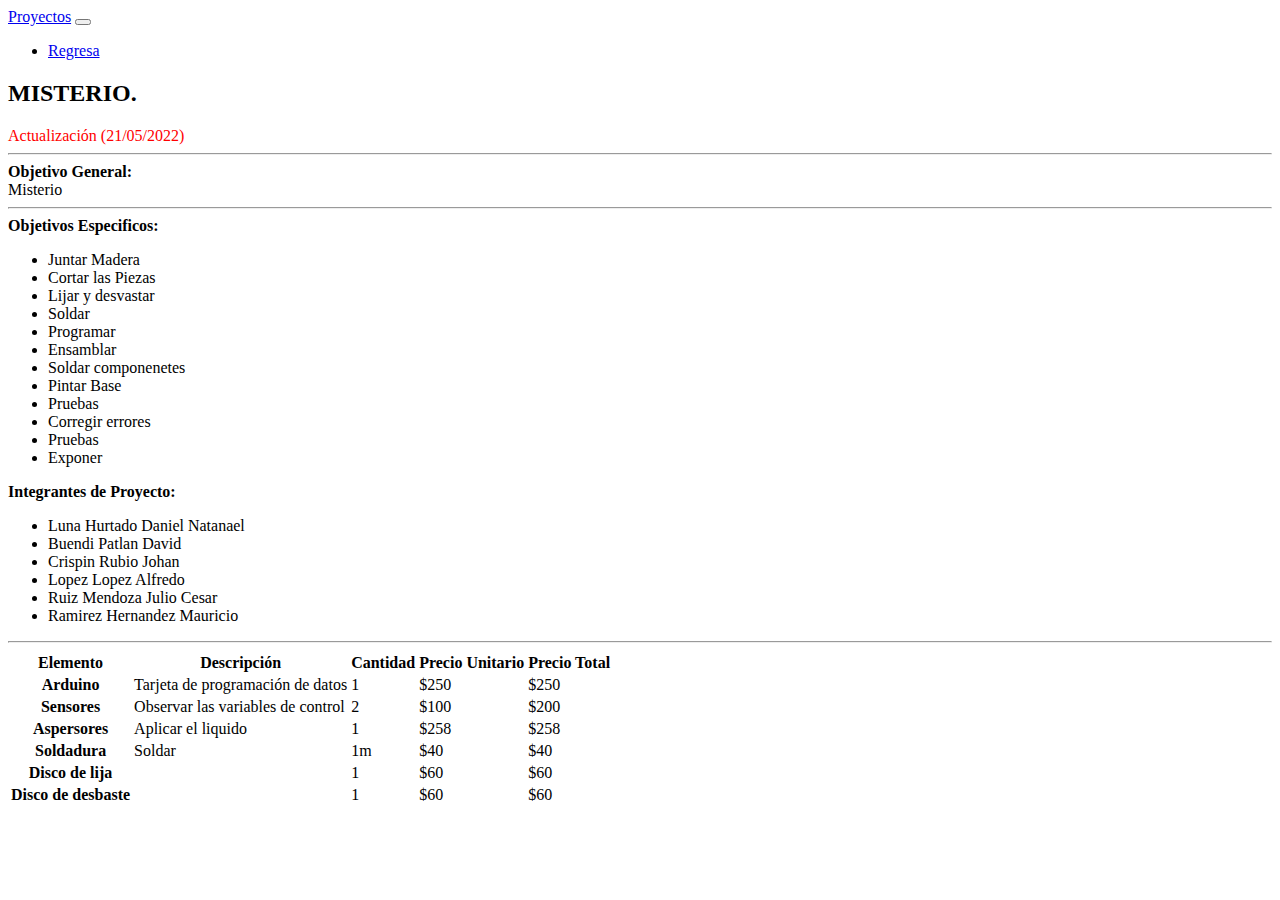
<file: proyectos/sexto/602_01.html>
<!DOCTYPE html>
<html lang="es">
<head>
    <meta charset="UTF-8">
    <meta http-equiv="X-UA-Compatible" content="IE=edge">
    <meta name="viewport" content="width=device-width, initial-scale=1.0">
    <title>PJC-</title>
     

<link href="https://cdn.jsdelivr.net/npm/bootstrap@5.2.0-beta1/dist/css/bootstrap.min.css" 
      rel="stylesheet" integrity="sha384-0evHe/X+R7YkIZDRvuzKMRqM+OrBnVFBL6DOitfPri4tjfHxaWutUpFmBp4vmVor" 
      crossorigin="anonymous">
</head>
<body>
  <nav class="navbar navbar-expand-lg navbar-dark bg-dark">
    <div class="container-fluid">
      <a class="navbar-brand" href="../../index.html">Proyectos</a>
      <button class="navbar-toggler" type="button" data-bs-toggle="collapse" data-bs-target="#navbarNav" aria-controls="navbarNav" aria-expanded="false" aria-label="Toggle navigation">
        <span class="navbar-toggler-icon"></span>
      </button>
      <div class="collapse navbar-collapse" id="navbarNav">
        <ul class="navbar-nav">
            <li class="nav-item">
                <a class="nav-link active" aria-current="page" href="../../index.html">Regresa</a>
              </li>
        </ul>
      </div>
    </div>
  </nav>
<div class="container">
    <div class="row">
        <div class="col">
            <h2>MISTERIO.</h2>
            <span style="color:red;"> Actualización (21/05/2022) </span>
        </div>
    </div>
<hr>    
    
<div class="row">
        <div class="col-sm-12 col-lg-md-12 col-lg-2">
            <b>Objetivo General:</b>
        </div>
        <div class="col-sm-12 col-md-12 col-lg-10">
            Misterio
        </div>
</div>
<hr>
    <div class="row">

        <div class="col-sm-12 col-lg-2 col-lg-2">
            <b>Objetivos Especificos:</b>
        </div>

        <div class="col-sm-12 col-lg-4 col-lg-4">
            <ul>
                <li>Juntar Madera</li>
                <li>Cortar las Piezas</li>
                <li>Lijar y desvastar</li>
                <li>Soldar</li>
                <li>Programar</li>
                <li>Ensamblar</li>
                <li>Soldar componenetes</li>
                <li>Pintar Base</li>
                <li>Pruebas</li>
                <li>Corregir errores</li>
                <li>Pruebas</li>
                <li>Exponer</li>
            </ul>
        </div>

        <div class="col-sm-12 col-lg-2 col-lg-2">
                <b>Integrantes de Proyecto:</b>
        
        </div>
        <div class="col-sm-12 col-lg-4 col-lg-4">
            <ul>
                <li>Luna Hurtado Daniel Natanael</li>
                <li>Buendi Patlan David</li>
                <li>Crispin Rubio Johan</li>
                <li>Lopez Lopez Alfredo</li>
                <li>Ruiz Mendoza Julio Cesar</li>
                <li>Ramirez Hernandez Mauricio</li>
            </ul>
        </div>

        <div class="row">
            <div class="col-12">
                <div id="containerGANTT"></div>
            </div>
        </div>
        <hr>
        <div class="row">
            <div class="col-12">
                <table class="table">
                    <thead>
                      <tr>
                        <th scope="col">Elemento</th>
                        <th scope="col">Descripción</th>
                        <th scope="col">Cantidad</th>
                        <th scope="col">Precio Unitario</th>
                        <th scope="col">Precio Total</th>
                      </tr>
                    </thead>
                    <tbody>
                      <tr>
                        <th scope="row">Arduino</th>
                        <td>Tarjeta de programación de datos</td>
                        <td>1</td>
                        <td>$250</td>
                        <td>$250</td>
                      </tr>
                      <tr>
                        <th scope="row">Sensores</th>
                        <td>Observar las variables de control</td>
                        <td>2</td>
                        <td>$100</td>
                        <td>$200</td>
                      </tr>
                      <tr>
                        <th scope="row">Aspersores</th>
                        <td>Aplicar el liquido</td>
                        <td>1</td>
                        <td>$258</td>
                        <td>$258</td>
                      </tr>
                      <tr>
                        <th scope="row">Soldadura</th>
                        <td>Soldar</td>
                        <td>1m</td>
                        <td>$40</td>
                        <td>$40</td>
                      </tr>
                      <tr>
                        <th scope="row">Disco de lija</th>
                        <td></td>
                        <td>1</td>
                        <td>$60</td>
                        <td>$60</td>
                      </tr>
                      <tr>
                        <th scope="row">Disco de desbaste</th>
                        <td></td>
                        <td>1</td>
                        <td>$60</td>
                        <td>$60</td>
                      </tr>
                    </tbody>
                  </table>
            </div>
        </div>
        

        
    </div> 

</div><!-- FIn del CONTAINER -->
          
<script src="https://cdn.jsdelivr.net/npm/bootstrap@5.2.0-beta1/dist/js/bootstrap.bundle.min.js" 
        crossorigin="anonymous"></script>

        <script src="https://code.highcharts.com/highcharts.js"></script>
<script src="https://code.highcharts.com/modules/xrange.js"></script>
<script src="https://code.highcharts.com/modules/exporting.js"></script>
<script src="https://code.highcharts.com/modules/accessibility.js"></script>
<script src="./js/602_01_2022.js"></script>
</body>
</html>
</file>
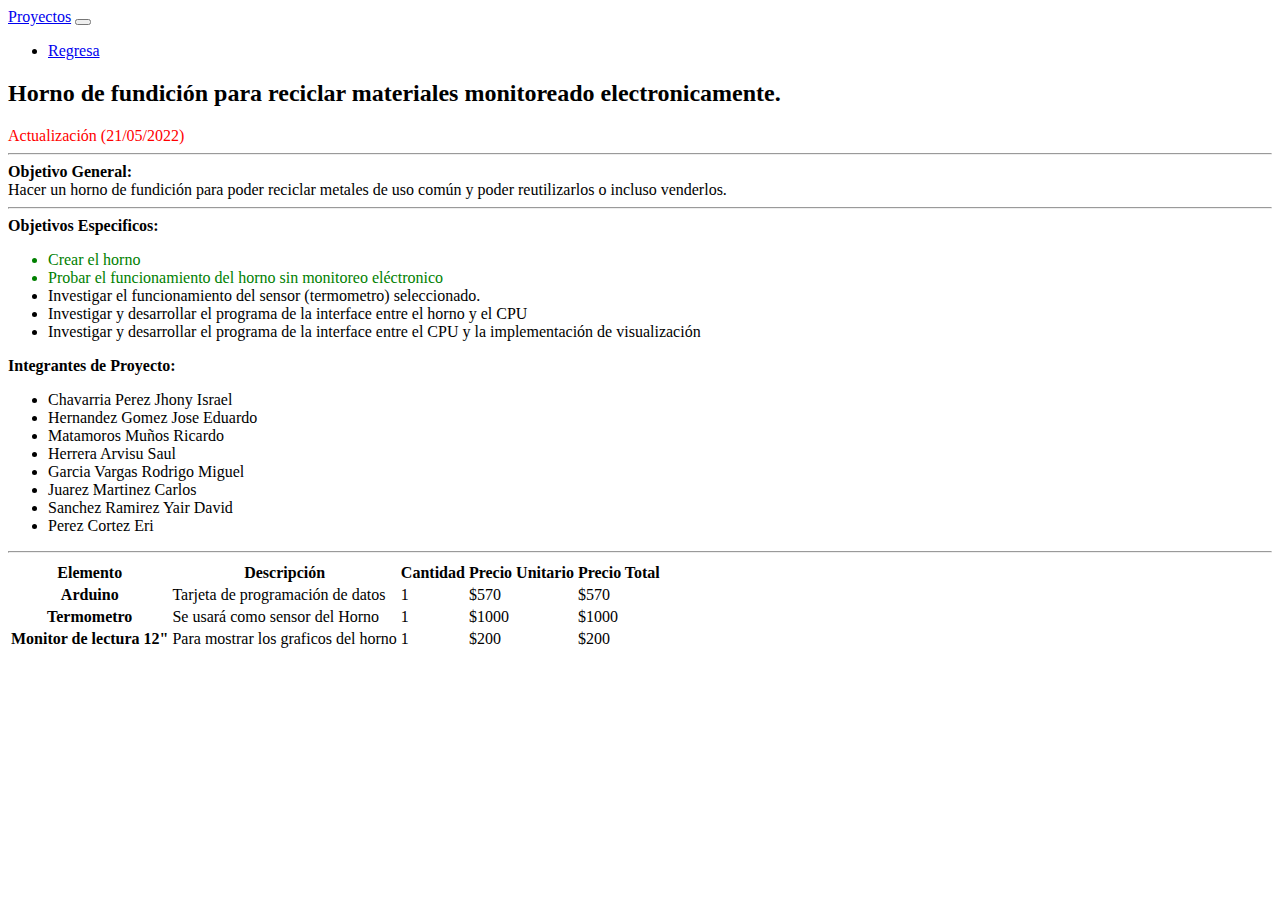
<file: proyectos/sexto/603_01.html>
<!DOCTYPE html>
<html lang="es">
<head>
    <meta charset="UTF-8">
    <meta http-equiv="X-UA-Compatible" content="IE=edge">
    <meta name="viewport" content="width=device-width, initial-scale=1.0">
    <title>PJCT-HORNO</title>
     

<link href="https://cdn.jsdelivr.net/npm/bootstrap@5.2.0-beta1/dist/css/bootstrap.min.css" 
      rel="stylesheet" integrity="sha384-0evHe/X+R7YkIZDRvuzKMRqM+OrBnVFBL6DOitfPri4tjfHxaWutUpFmBp4vmVor" 
      crossorigin="anonymous">
</head>
<body>
  <nav class="navbar navbar-expand-lg navbar-dark bg-dark">
    <div class="container-fluid">
      <a class="navbar-brand" href="../../index.html">Proyectos</a>
      <button class="navbar-toggler" type="button" data-bs-toggle="collapse" data-bs-target="#navbarNav" aria-controls="navbarNav" aria-expanded="false" aria-label="Toggle navigation">
        <span class="navbar-toggler-icon"></span>
      </button>
      <div class="collapse navbar-collapse" id="navbarNav">
        <ul class="navbar-nav">
            <li class="nav-item">
                <a class="nav-link active" aria-current="page" href="../../index.html">Regresa</a>
              </li>
        </ul>
      </div>
    </div>
  </nav>
<div class="container">
    <div class="row">
        <div class="col">
            <h2>Horno de fundición para reciclar materiales monitoreado electronicamente.</h2>
            <span style="color:red;"> Actualización (21/05/2022) </span>
        </div>
    </div>
<hr>    
    
<div class="row">
        <div class="col-sm-12 col-lg-md-12 col-lg-2">
            <b>Objetivo General:</b>
        </div>
        <div class="col-sm-12 col-md-12 col-lg-10">
            Hacer un horno de fundición para poder reciclar metales de uso común y poder reutilizarlos o incluso venderlos.
        </div>
</div>
<hr>
    <div class="row">

        <div class="col-sm-12 col-lg-2 col-lg-2">
            <b>Objetivos Especificos:</b>
        </div>

        <div class="col-sm-12 col-lg-4 col-lg-4">
            <ul>
                <li style="color:green;">Crear el horno</li>
                <li style="color:green;">Probar el funcionamiento del horno sin monitoreo eléctronico</li>
                <li>Investigar el funcionamiento del sensor (termometro) seleccionado. </li>
                <li>Investigar y desarrollar el programa de la interface entre el horno y el CPU</li>
                <li>Investigar y desarrollar el programa de la interface entre el CPU y la implementación de visualización</li>
            </ul>
        </div>

        <div class="col-sm-12 col-lg-2 col-lg-2">
                <b>Integrantes de Proyecto:</b>
        
        </div>
        <div class="col-sm-12 col-lg-4 col-lg-4">
            <ul>
                <li>Chavarria Perez Jhony Israel</li>
                <li>Hernandez Gomez Jose Eduardo</li>
                <li>Matamoros Muños Ricardo</li>
                <li>Herrera Arvisu Saul</li>
                <li>Garcia Vargas Rodrigo Miguel</li>
                <li>Juarez Martinez Carlos</li>
                <li>Sanchez Ramirez Yair David</li>
                <li>Perez Cortez Eri</li>
            </ul>
        </div>

        <div class="row">
            <div class="col-12">
                <div id="containerGANTT"></div>
            </div>
        </div>
        <hr>
        <div class="row">
            <div class="col-12">
                <table class="table">
                    <thead>
                      <tr>
                        <th scope="col">Elemento</th>
                        <th scope="col">Descripción</th>
                        <th scope="col">Cantidad</th>
                        <th scope="col">Precio Unitario</th>
                        <th scope="col">Precio Total</th>
                      </tr>
                    </thead>
                    <tbody>
                      <tr>
                        <th scope="row">Arduino</th>
                        <td>Tarjeta de programación de datos</td>
                        <td>1</td>
                        <td>$570</td>
                        <td>$570</td>
                      </tr>
                      <tr>
                        <th scope="row">Termometro</th>
                        <td>Se usará como sensor del Horno</td>
                        <td>1</td>
                        <td>$1000</td>
                        <td>$1000</td>
                      </tr>
                      <tr>
                        <th scope="row">Monitor de lectura 12"</th>
                        <td>Para mostrar los graficos del horno</td>
                        <td>1</td>
                        <td>$200</td>
                        <td>$200</td>
                      </tr>
                    </tbody>
                  </table>
            </div>
        </div>
        

        
    </div> 

</div><!-- FIn del CONTAINER -->
          
<script src="https://cdn.jsdelivr.net/npm/bootstrap@5.2.0-beta1/dist/js/bootstrap.bundle.min.js" 
        crossorigin="anonymous"></script>

        <script src="https://code.highcharts.com/highcharts.js"></script>
<script src="https://code.highcharts.com/modules/xrange.js"></script>
<script src="https://code.highcharts.com/modules/exporting.js"></script>
<script src="https://code.highcharts.com/modules/accessibility.js"></script>
<script src="./js/603_01_2022.js"></script>
</body>
</html>
</file>
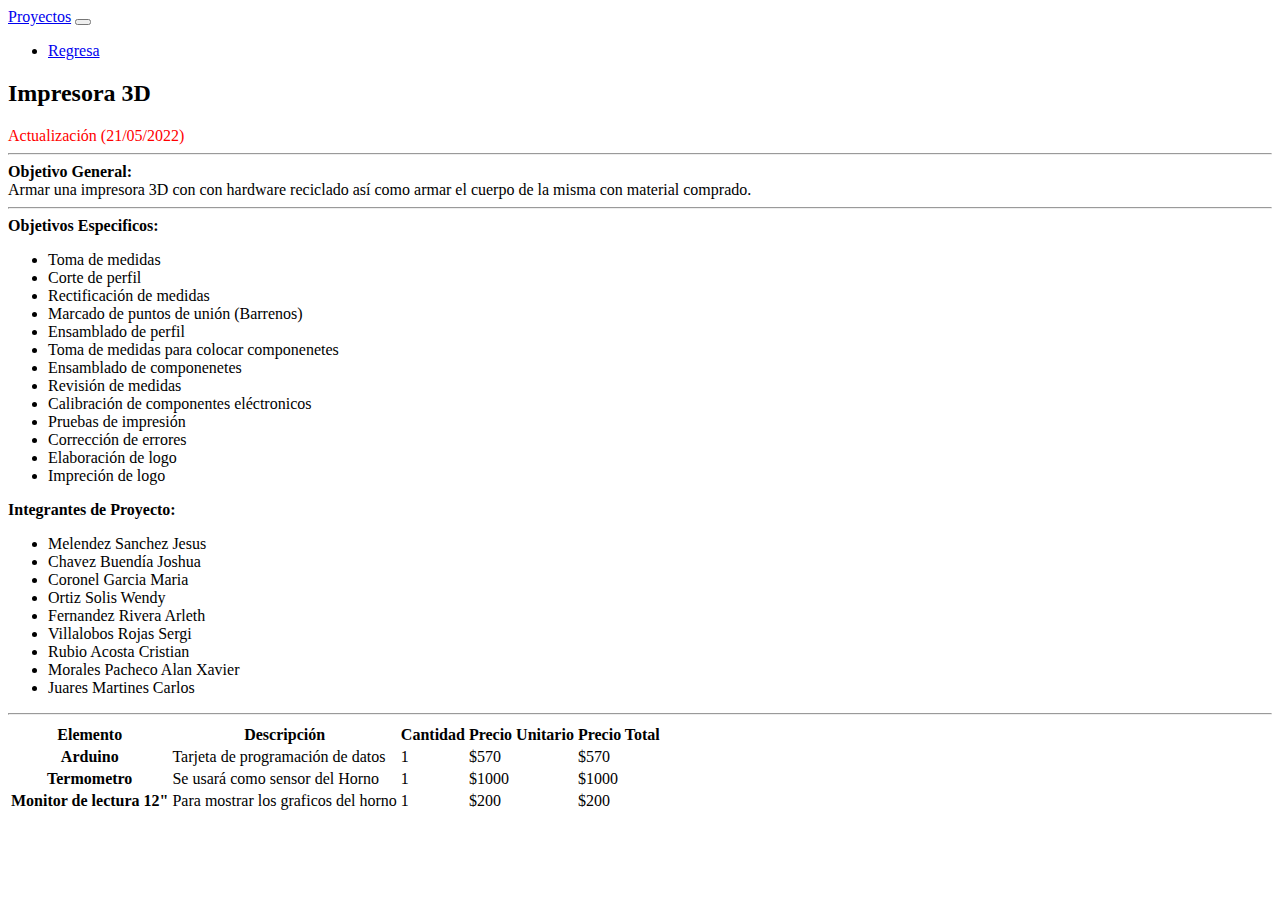
<file: proyectos/sexto/603_02.html>
<!DOCTYPE html>
<html lang="es">
<head>
    <meta charset="UTF-8">
    <meta http-equiv="X-UA-Compatible" content="IE=edge">
    <meta name="viewport" content="width=device-width, initial-scale=1.0">
    <title>PJCT-IMPRESORA</title>
     

<link href="https://cdn.jsdelivr.net/npm/bootstrap@5.2.0-beta1/dist/css/bootstrap.min.css" 
      rel="stylesheet" integrity="sha384-0evHe/X+R7YkIZDRvuzKMRqM+OrBnVFBL6DOitfPri4tjfHxaWutUpFmBp4vmVor" 
      crossorigin="anonymous">
</head>
<body>
    <nav class="navbar navbar-expand-lg navbar-dark bg-dark">
        <div class="container-fluid">
          <a class="navbar-brand" href="../../index.html">Proyectos</a>
          <button class="navbar-toggler" type="button" data-bs-toggle="collapse" data-bs-target="#navbarNav" aria-controls="navbarNav" aria-expanded="false" aria-label="Toggle navigation">
            <span class="navbar-toggler-icon"></span>
          </button>
          <div class="collapse navbar-collapse" id="navbarNav">
            <ul class="navbar-nav">
                <li class="nav-item">
                    <a class="nav-link active" aria-current="page" href="../../index.html">Regresa</a>
                  </li>
            </ul>
          </div>
        </div>
      </nav>
<div class="container">
    <div class="row">
        <div class="col">
            <h2>Impresora 3D</h2>
            <span style="color:red;"> Actualización (21/05/2022) </span>
        </div>
    </div>
<hr>    
    
<div class="row">
        <div class="col-sm-12 col-lg-md-12 col-lg-2">
            <b>Objetivo General:</b>
        </div>
        <div class="col-sm-12 col-md-12 col-lg-10">
            Armar una impresora 3D con con hardware reciclado así como armar el cuerpo de la misma con material comprado.
        </div>
</div>
<hr>
    <div class="row">

        <div class="col-sm-12 col-lg-2 col-lg-2">
            <b>Objetivos Especificos:</b>
        </div>

        <div class="col-sm-12 col-lg-4 col-lg-4">
            <ul>
                <li>Toma de medidas</li>
                <li>Corte de perfil</li>
                <li>Rectificación de medidas</li>
                <li>Marcado de puntos de unión (Barrenos)</li>
                <li>Ensamblado de perfil</li>
                <li>Toma de medidas para colocar componenetes</li>
                <li>Ensamblado de componenetes</li>
                <li>Revisión de medidas</li>
                <li>Calibración de componentes eléctronicos</li>
                <li>Pruebas de impresión</li>
                <li>Corrección de errores</li>
                <li>Elaboración de logo</li>
                <li>Impreción de logo</li>
            </ul>
        </div>

        <div class="col-sm-12 col-lg-2 col-lg-2">
                <b>Integrantes de Proyecto:</b>
        
        </div>
        <div class="col-sm-12 col-lg-4 col-lg-4">
            <ul>
                <li>Melendez Sanchez Jesus</li>
                <li>Chavez Buendía Joshua</li>
                <li>Coronel Garcia Maria</li>
                <li>Ortiz Solis Wendy</li>
                <li>Fernandez Rivera Arleth</li>
                <li>Villalobos Rojas Sergi</li>
                <li>Rubio Acosta Cristian</li>
                <li>Morales Pacheco Alan Xavier</li>
                <li>Juares Martines Carlos</li>
            </ul>
        </div>

        <div class="row">
            <div class="col-12">
                <div id="containerGANTT"></div>
            </div>
        </div>
        <hr>
        <div class="row">
            <div class="col-12">
                <table class="table">
                    <thead>
                      <tr>
                        <th scope="col">Elemento</th>
                        <th scope="col">Descripción</th>
                        <th scope="col">Cantidad</th>
                        <th scope="col">Precio Unitario</th>
                        <th scope="col">Precio Total</th>
                      </tr>
                    </thead>
                    <tbody>
                      <tr>
                        <th scope="row">Arduino</th>
                        <td>Tarjeta de programación de datos</td>
                        <td>1</td>
                        <td>$570</td>
                        <td>$570</td>
                      </tr>
                      <tr>
                        <th scope="row">Termometro</th>
                        <td>Se usará como sensor del Horno</td>
                        <td>1</td>
                        <td>$1000</td>
                        <td>$1000</td>
                      </tr>
                      <tr>
                        <th scope="row">Monitor de lectura 12"</th>
                        <td>Para mostrar los graficos del horno</td>
                        <td>1</td>
                        <td>$200</td>
                        <td>$200</td>
                      </tr>
                    </tbody>
                  </table>
            </div>
        </div>
        

        
    </div> 

</div><!-- FIn del CONTAINER -->
          
<script src="https://cdn.jsdelivr.net/npm/bootstrap@5.2.0-beta1/dist/js/bootstrap.bundle.min.js" 
        crossorigin="anonymous"></script>

        <script src="https://code.highcharts.com/highcharts.js"></script>
<script src="https://code.highcharts.com/modules/xrange.js"></script>
<script src="https://code.highcharts.com/modules/exporting.js"></script>
<script src="https://code.highcharts.com/modules/accessibility.js"></script>
<script src="./js/603_02_2022.js"></script>
</body>
</html>
</file>
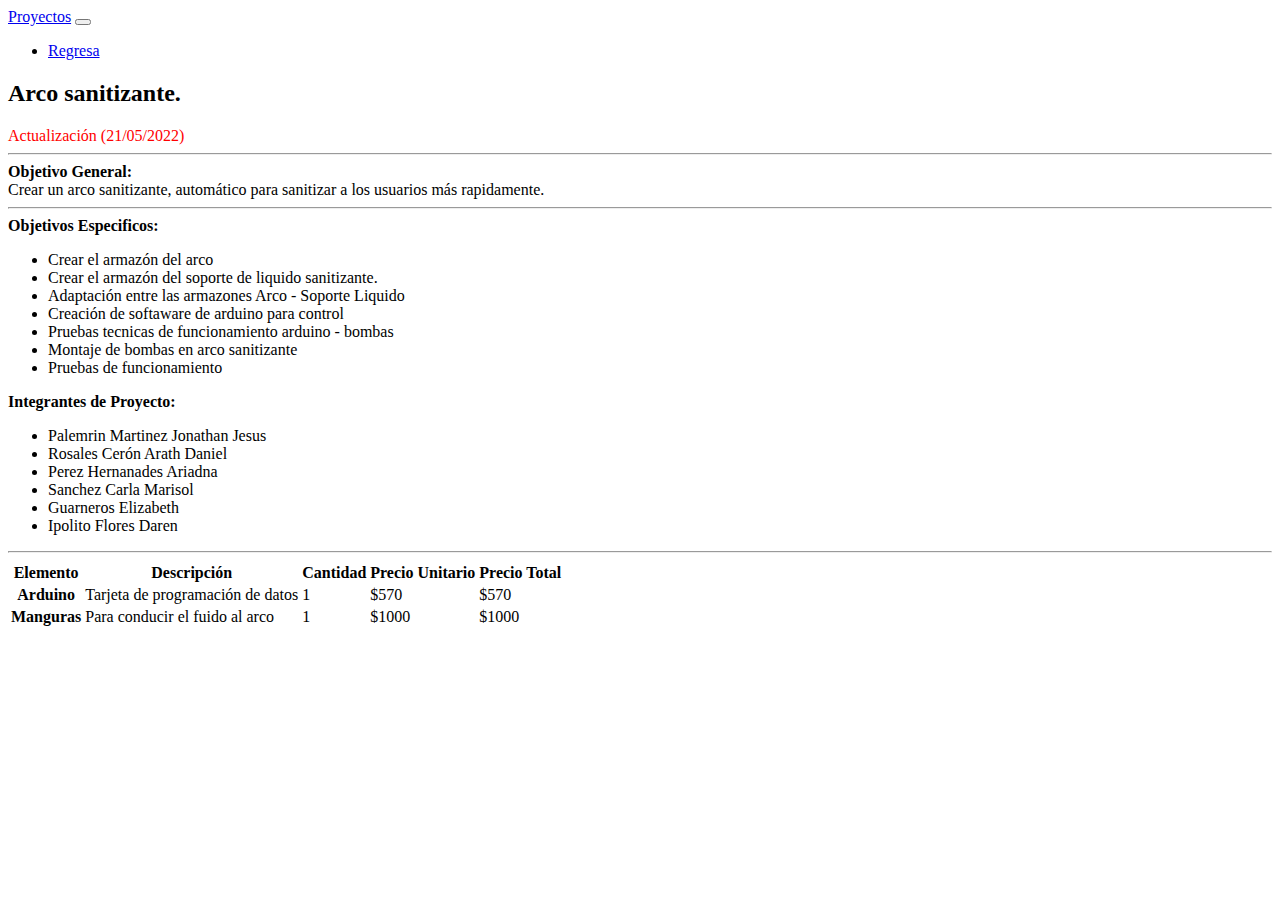
<file: proyectos/sexto/603_03.html>
<!DOCTYPE html>
<html lang="es">
<head>
    <meta charset="UTF-8">
    <meta http-equiv="X-UA-Compatible" content="IE=edge">
    <meta name="viewport" content="width=device-width, initial-scale=1.0">
    <title>PJC-ARCO-S</title>
     

<link href="https://cdn.jsdelivr.net/npm/bootstrap@5.2.0-beta1/dist/css/bootstrap.min.css" 
      rel="stylesheet" integrity="sha384-0evHe/X+R7YkIZDRvuzKMRqM+OrBnVFBL6DOitfPri4tjfHxaWutUpFmBp4vmVor" 
      crossorigin="anonymous">
</head>
<body>
  <nav class="navbar navbar-expand-lg navbar-dark bg-dark">
    <div class="container-fluid">
      <a class="navbar-brand" href="../../index.html">Proyectos</a>
      <button class="navbar-toggler" type="button" data-bs-toggle="collapse" data-bs-target="#navbarNav" aria-controls="navbarNav" aria-expanded="false" aria-label="Toggle navigation">
        <span class="navbar-toggler-icon"></span>
      </button>
      <div class="collapse navbar-collapse" id="navbarNav">
        <ul class="navbar-nav">
            <li class="nav-item">
                <a class="nav-link active" aria-current="page" href="../../index.html">Regresa</a>
              </li>
        </ul>
      </div>
    </div>
  </nav>
<div class="container">
    <div class="row">
        <div class="col">
            <h2>Arco sanitizante.</h2>
            <span style="color:red;"> Actualización (21/05/2022) </span>
        </div>
    </div>
<hr>    
    
<div class="row">
        <div class="col-sm-12 col-lg-md-12 col-lg-2">
            <b>Objetivo General:</b>
        </div>
        <div class="col-sm-12 col-md-12 col-lg-10">
            Crear un arco sanitizante, automático para sanitizar a los usuarios más rapidamente. 
        </div>
</div>
<hr>
    <div class="row">

        <div class="col-sm-12 col-lg-2 col-lg-2">
            <b>Objetivos Especificos:</b>
        </div>

        <div class="col-sm-12 col-lg-4 col-lg-4">
            <ul>
                <li>Crear el armazón del arco</li>
                <li>Crear el armazón del soporte de liquido sanitizante.</li>
                <li>Adaptación entre las armazones Arco - Soporte Liquido</li>
                <li>Creación de softaware de arduino para control</li>
                <li>Pruebas tecnicas de funcionamiento arduino - bombas</li>
                <li>Montaje de bombas en arco sanitizante</li>
                <li>Pruebas de funcionamiento</li>
            </ul>
        </div>

        <div class="col-sm-12 col-lg-2 col-lg-2">
                <b>Integrantes de Proyecto:</b>
        
        </div>
        <div class="col-sm-12 col-lg-4 col-lg-4">
            <ul>
                <li>Palemrin Martinez Jonathan Jesus</li>
                <li>Rosales Cerón Arath Daniel</li>
                <li>Perez Hernanades Ariadna</li>
                <li>Sanchez Carla Marisol</li>
                <li>Guarneros Elizabeth</li>
                <li>Ipolito Flores Daren</li>
            </ul>
        </div>

        <div class="row">
            <div class="col-12">
                <div id="containerGANTT"></div>
            </div>
        </div>
        <hr>
        <div class="row">
            <div class="col-12">
                <table class="table">
                    <thead>
                      <tr>
                        <th scope="col">Elemento</th>
                        <th scope="col">Descripción</th>
                        <th scope="col">Cantidad</th>
                        <th scope="col">Precio Unitario</th>
                        <th scope="col">Precio Total</th>
                      </tr>
                    </thead>
                    <tbody>
                      <tr>
                        <th scope="row">Arduino</th>
                        <td>Tarjeta de programación de datos</td>
                        <td>1</td>
                        <td>$570</td>
                        <td>$570</td>
                      </tr>
                      <tr>
                        <th scope="row">Manguras</th>
                        <td>Para conducir el fuido al arco</td>
                        <td>1</td>
                        <td>$1000</td>
                        <td>$1000</td>
                      </tr>
                    </tbody>
                  </table>
            </div>
        </div>
        

        
    </div> 

</div><!-- FIn del CONTAINER -->
          
<script src="https://cdn.jsdelivr.net/npm/bootstrap@5.2.0-beta1/dist/js/bootstrap.bundle.min.js" 
        crossorigin="anonymous"></script>

        <script src="https://code.highcharts.com/highcharts.js"></script>
<script src="https://code.highcharts.com/modules/xrange.js"></script>
<script src="https://code.highcharts.com/modules/exporting.js"></script>
<script src="https://code.highcharts.com/modules/accessibility.js"></script>
<script src="./js/603_03_2022.js"></script>
</body>
</html>
</file>
